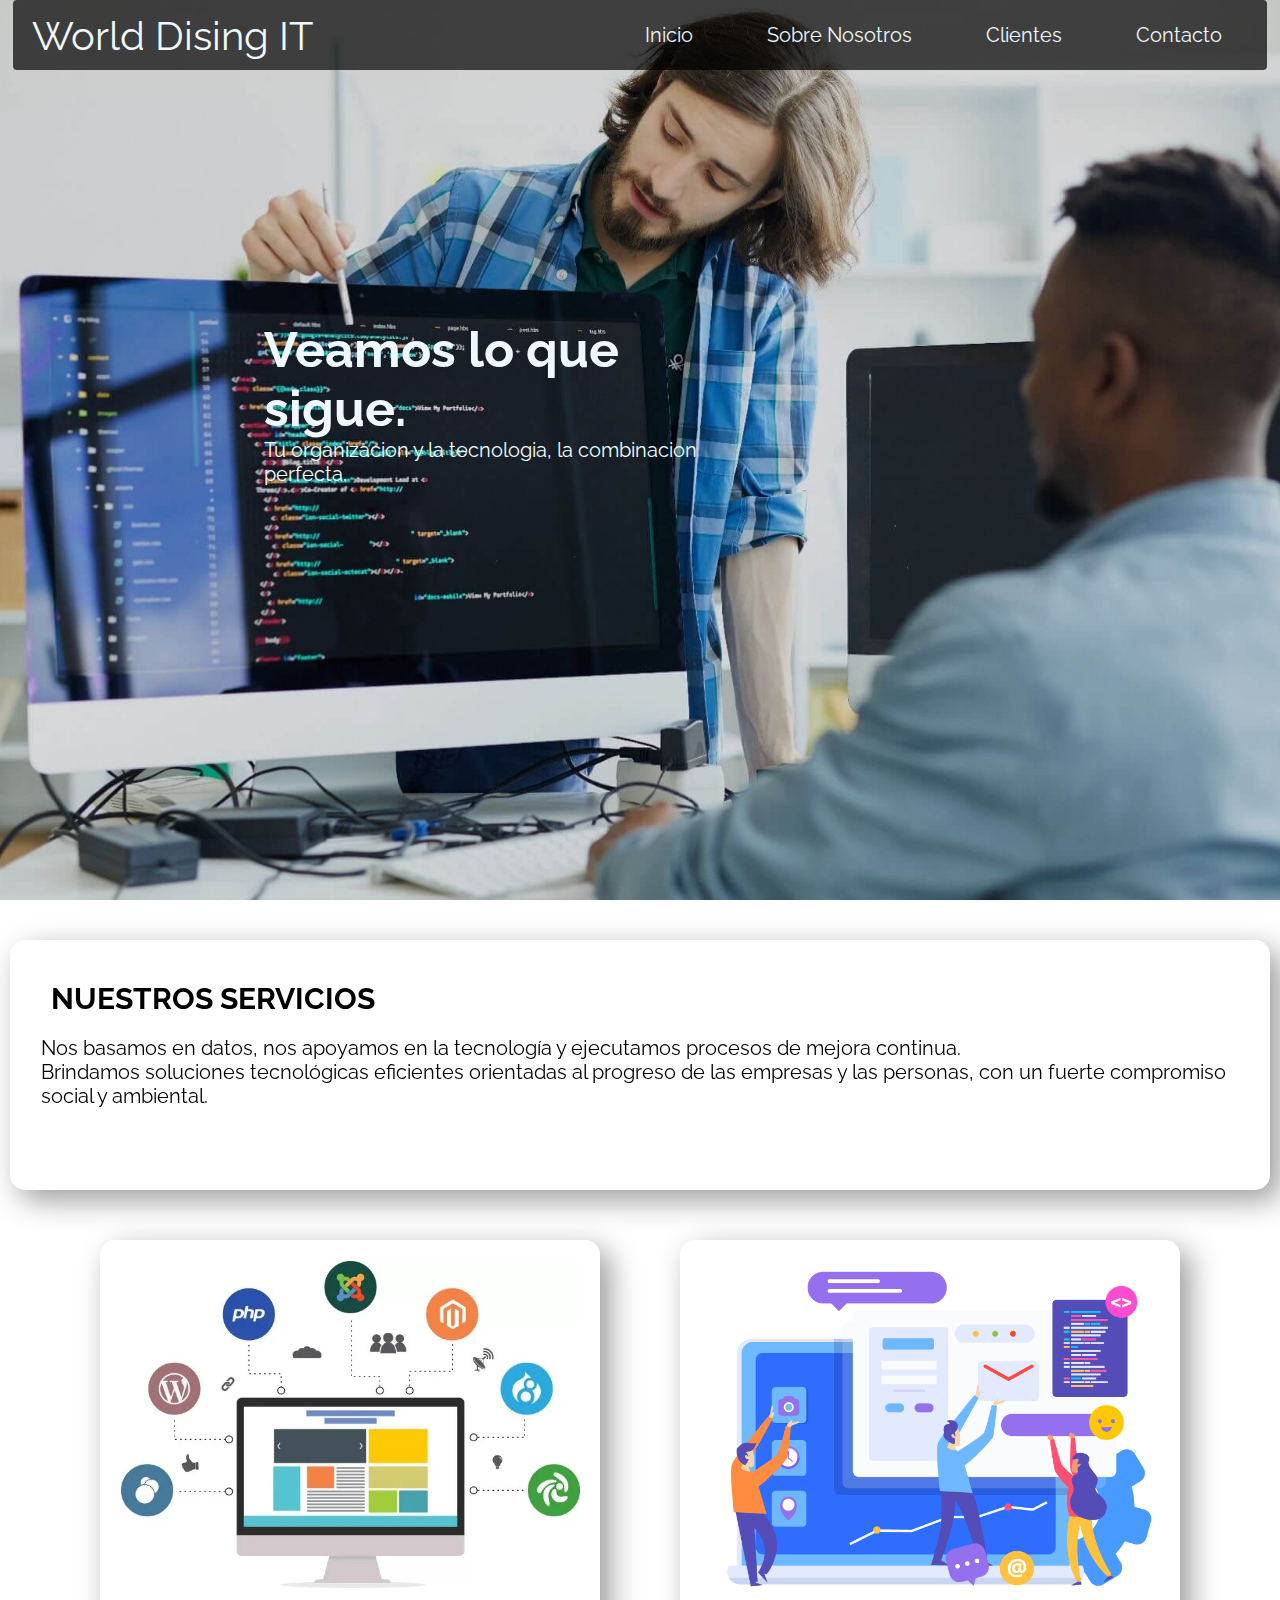
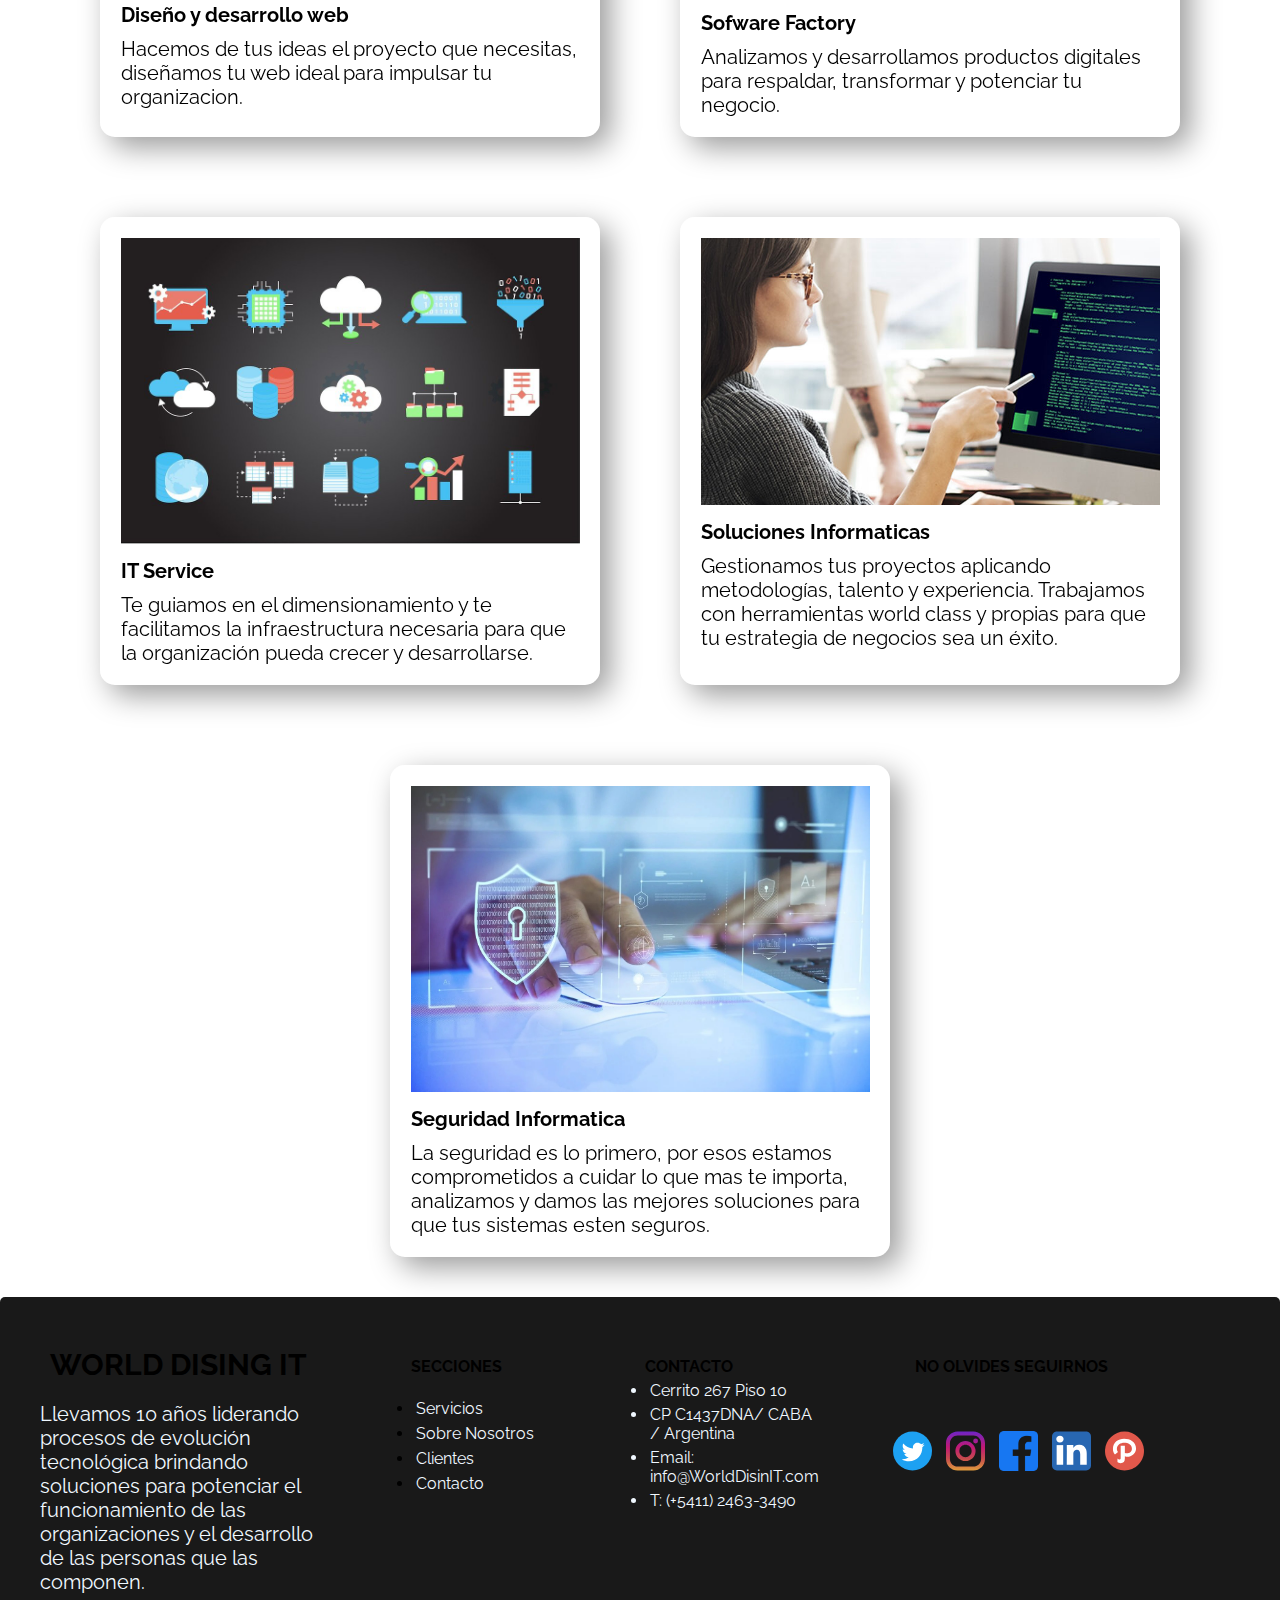
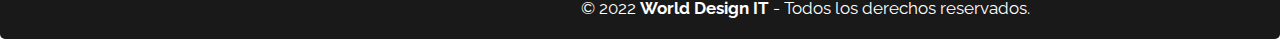
<file: Index.html>
<!DOCTYPE html>
<html lang="en">
<head>
    <meta charset="UTF-8">
    <meta name="viewport" content="width=device-width, initial-scale=1.0">
    <title>Word Dising IT</title>
    <link  rel="stylesheet" href="./CSS/Styles.css">
    <link href="https://fonts.googleapis.com/css2?family=Raleway:ital,wght@0,100;0,200;1,100;1,200;1,300&display=swap" rel="stylesheet">
</head>

<body>
    <header>

             <div class="contenedor">
                <div class="navbar">
                    <nav>

                       <p class="Icon">World Dising IT</p>
                   
                        <div class="navlinks">
        
                            <ul>
                                <li><a href="Index.html">Inicio</a></li>
                                <li><a href="./HTML/Sobre Nosotros.html">Sobre Nosotros</a></li>
                                <li><a href="./HTML/Clientes.html">Clientes</a></li>
                                <li><a href="./HTML/Contacto.html">Contacto</a></li>
                            </ul>
        
                        </div>
                            
                    </nav>
             </div>   
                 
                 
        <div class="Titulo">
            <div class="Roll">
                    <h1> Veamos lo que sigue.</h1>
                 <p> Tu organizacion y la tecnologia, la combinacion perfecta.</p>
            </div>
    
        </div>

             </div>
                            
           
 </header>  


 <main">

 
   <section class="Contenidos" >

                <div class="Servicios">
                                          <h2>NUESTROS SERVICIOS</h2>
                    

                    <p>
                        Nos basamos en datos, nos apoyamos en la tecnología y ejecutamos procesos de mejora continua.<br>

                        Brindamos soluciones tecnológicas eficientes orientadas al progreso de las empresas y las personas, con un fuerte compromiso social y ambiental.
                     </p>
                </div>



    

        <div class="primer_contenedor">
                               
                <div class="Web">
                    
                    <div class="Desarrollo">
                        <img src="./Imagenes/Web.jpg" alt="">
                    </div> 

                                         <h4> Diseño y desarrollo web </h4>
                     <p>
                     Hacemos de tus ideas el proyecto que necesitas, diseñamos tu web ideal para impulsar tu organizacion.
                    </p>

                </div>


                <div class="Factory">

                    <div class="FactoryIm">
                        <img src="./Imagenes/Factory.png" alt="">
                    </div> 
                                        <h4> Sofware Factory </h4>
                    <p>
                             Analizamos y desarrollamos productos digitales para respaldar, transformar y potenciar tu negocio.
                    </p>

                </div>




                <div class="Service">

                    <div class="ServiceIm">
                        <img src="./Imagenes/Servicios.jpg" alt="">
                    </div> 
                                        <h4> IT Service</h4>

                    <p>
                        Te guiamos en el dimensionamiento y te facilitamos la infraestructura necesaria para que la organización pueda crecer y desarrollarse.
                    
                    </p>
                </div>


                <div class="Soluciones">
                    
                    <div class="SolucionesIm">
                        <img src="./Imagenes/Soluciones.jpg" alt="">
                    </div>
                                        <h4> Soluciones Informaticas </h4>

                    <p>
                    Gestionamos tus proyectos aplicando metodologías, talento y experiencia. Trabajamos con herramientas world class y propias para que tu estrategia de negocios sea un éxito.
                    </p>
                </div>

                <div class="Seguridad">
                    <div class="SeguridadIm">
                        <img src="./Imagenes/Seguridad.jpg" alt="">
                    </div>
                                         <h4> Seguridad  Informatica </h4>

                    <p>
                    La seguridad es lo primero, por esos estamos comprometidos a cuidar lo que mas te importa, analizamos y damos las mejores soluciones para que tus sistemas esten seguros.
                    </p>

                 </div>

         </div>      

    </section>



 </main>
 
    <footer class="footer">

        <div class="Segunda_seccion">

            <div class="aside">

                <h4>WORLD DISING IT</h4>
                <p>
                    Llevamos 10 años liderando procesos de evolución tecnológica brindando soluciones para potenciar el funcionamiento de las organizaciones y el desarrollo de las personas que las componen.
                </p>
            </div>

                
            <div class="Submenu">
               
               
                    <div class="Subliks">

                        <h4> SECCIONES</h4>

                        <ul>
                            <li> <a href="Index.html">Servicios</a> </li>
                             <li><a href="Sobre Nosotros.html">Sobre Nosotros</a></li>
                             <li><a href="Clientes.html">Clientes</a></li>
                             <li><a href="Contacto.html">Contacto</a></li>
                        </ul>
                    </div>

                    <div class="Contactosub">

                           <h4>CONTACTO</h4> 
                        <ul>
                            <li>Cerrito 267 Piso 10</li>
                            <li>CP C1437DNA/ CABA / Argentina</li>  
                            <li>Email: info@WorldDisinIT.com</li> 
                            <li>T: (+5411) 2463-3490</li>
                                
                            
                        </ul>
                    </div>


                     <div class="Iconos">

                             <h4>NO OLVIDES SEGUIRNOS</h4>

                            <div class="contenedoricon">
                                <img src="./Iconos/bird_tweet_twitter_twitter logo_icon.svg" alt="">
                                <img src="./Iconos/instagram.svg" alt="">
                                <img src="./Iconos/fb_facebook_facebook logo_icon_512.png" alt="">
                                <img src="./Iconos/linkedin_network_linkedin_logo_icon.svg" alt="">
                                <img src="./Iconos/path_social media_logo_communication_network_web_internet_icon.svg" alt="">
                            </div>
               
                
                  </div>
            </div>
           
        </div>


        <div class="footersub">
            <small> &copy; 2022 <b>World Design IT</b> - Todos los derechos reservados.</small>
        </div>
       
        
    </footer>



</body>
</html>
</file>
<file: CSS/Styles.css>
* {
    box-sizing: border-box;
    padding: 0;
    margin: 0;
}

* {
    font-family: 'Raleway', sans-serif;
}




.contenedor{
    min-height: 100vh;
    width: 100%;
    background-image:url(../Imagenes/Programador4.jpg);
    background-repeat: no-repeat;
    background-size: cover;
    background-position: center;
    padding-left: 1%;
    padding-right: 1%;
    box-sizing: border-box;
    
}

.navbar{

    height: 70px;
    display: flex;
    align-items: center;
    background-color: rgba(0,0,0,0.7);
    border-radius: 4px;
    position: sticky;
    

}

.Icon{

    width: 30%;
    font-size: 40px;
    text-align: left;
    float: left;
    margin: 5px;
    padding: 4px;
    color: aliceblue;
    margin-left: 15px;
    margin-top: 15px;
    margin-bottom: 2px;
}

nav{
    flex: 1;
    text-align: right;
    width: 70%;
    margin-top: 5px;
    

    
}

.navlinks{

    width: 65%;
    float: right;
    height: 60px;
    margin-right: 30px;
    margin-top: 30px   
}

nav ul li {
    list-style: none;
    display: inline-block;
    margin-left: 40px;
    
    
    
    
}

nav ul li a {

    text-decoration: none;
    color: aliceblue;
    font-size: 20px;
    margin: 5px;
    padding: 10px;
    
}

.Titulo{

    display: flex;
    height: 88%;
    align-items: center;
    margin-top: 250px;
    margin-left: 20%;
    width: 80%;
    
}

.Roll{

    flex-basis: 50%;
}
h1{
    font-size: 50px;
    color: aliceblue;
}
p{
    font-size: 20px;
    color: azure;
}

nav ul li a:hover{

    background-color: hsla(216, 57%, 53%, 0.76);
    transition: 0.7s;
    color: aliceblue;
    border-radius: 5px;
   
}




.Contenidos {

    font-size: 20px;
    color: black;

}
.Contenidos p {

    color: black;
    
}

.primer_contenedor{
    width: 100%;
    margin: auto;
    display: flex;
    flex-wrap: wrap;
    justify-content: center;
}
.Servicios{
    width: 80%px;
    margin: 10px;
    margin-top: 40px;
    height: 250px;
    padding: 30px;
    box-shadow: 10px 10px 30px rgba(0,0,0,0.4);
    background: rgba(255, 255, 255, 0.1);
    border-left: 1px solid rgba(255, 255, 255, 0.5);
    border-top: 1px solid rgba(255, 255, 255, 0.5);
    border-radius: 15px;
    backdrop-filter: blur(5px);
    -webkit-backdrop-filter: blur(5px);
    transition: all 300ms;
    

}

.Servicios h2 {

    text-align: left;
    margin: 10px;
    margin-bottom: 20px;

}




.Web {
    width: 500px;
    margin: 40px;
    padding: 20px;
    background-color: aquamarine;
    box-shadow: 10px 10px 30px rgba(0,0,0,0.4);
    background: rgba(255, 255, 255, 0.1);
    border-left: 1px solid rgba(255, 255, 255, 0.5);
    border-top: 1px solid rgba(255, 255, 255, 0.5);
    border-radius: 15px;
    backdrop-filter: blur(5px);
    -webkit-backdrop-filter: blur(5px);
    transition: all 300ms;
    

}

.Web h4 {
text-align: left;
padding-top: 10px;
padding-bottom: 10px;

}
.Desarrollo img {
    width: 100%;
}

.Factory{
    width: 500px;
    margin: 40px;
    padding: 20px;
    box-shadow: 10px 10px 30px rgba(0,0,0,0.4);
    background: rgba(255, 255, 255, 0.1);
    border-left: 1px solid rgba(255, 255, 255, 0.5);
    border-top: 1px solid rgba(255, 255, 255, 0.5);
    border-radius: 15px;
    backdrop-filter: blur(5px);
    -webkit-backdrop-filter: blur(5px);
    transition: all 300ms;


}

.Factory h4{

    text-align: left;
    padding-top: 10px;
    padding-bottom: 10px;
}


.FactoryIm img {
width: 100%;


}
.Service{
    width: 500px;
    margin: 40px;
    padding: 20px;
    box-shadow: 10px 10px 30px rgba(0,0,0,0.4);
    background: rgba(255, 255, 255, 0.1);
    border-left: 1px solid rgba(255, 255, 255, 0.5);
    border-top: 1px solid rgba(255, 255, 255, 0.5);
    border-radius: 15px;
    backdrop-filter: blur(5px);
    -webkit-backdrop-filter: blur(5px);
    transition: all 300ms;

}

.Service h4{

    text-align: left;
    padding-top: 10px;
    padding-bottom: 10px;
}
.ServiceIm img{

    width: 100%;

}

.Soluciones{
    width: 500px;
    margin: 40px;
    padding: 20px;
    box-shadow: 10px 10px 30px rgba(0,0,0,0.4);
    background: rgba(255, 255, 255, 0.1);
    border-left: 1px solid rgba(255, 255, 255, 0.5);
    border-top: 1px solid rgba(255, 255, 255, 0.5);
    border-radius: 15px;
    backdrop-filter: blur(5px);
    -webkit-backdrop-filter: blur(5px);
    transition: all 300ms;

}
.SolucionesIm img {

    width: 100%;

}

.Soluciones h4{

    text-align: left;
    padding-top: 10px;
    padding-bottom: 10px;
}
.Seguridad{
    width: 500px;
    margin: 40px;
    padding: 20px;
    box-shadow: 10px 10px 30px rgba(0,0,0,0.4);
    background: rgba(255, 255, 255, 0.1);
    border-left: 1px solid rgba(255, 255, 255, 0.5);
    border-top: 1px solid rgba(255, 255, 255, 0.5);
    border-radius: 15px;
    backdrop-filter: blur(5px);
    -webkit-backdrop-filter: blur(5px);
    transition: all 300ms;
}
.Seguridad h4{

    text-align: left;
    padding-top: 10px;
    padding-bottom: 10px;
}
.SeguridadIm img{
    width: 100%;
    align-items: center;
}


footer {

    width: 100%;
    padding: 20px;
    background-color: rgba(0, 0, 0, 0.9);
    border-radius: 5px;
    margin: auto;
    display: flex;
    flex-wrap: wrap;
    display: inline-block;
    
   
    
}

.Segunda_seccion p {
    color: aliceblue;
}




.Submenu {

    width: 70%;
    margin: auto;
    display: flex;
    flex-wrap: wrap;


    
} 
.aside{

    width: 25%;
    margin: 10px;
    padding: 10px;
    display: flex;
    flex-wrap: wrap;
    overflow: hidden;
    float: left;
}
.aside h4{
        font-size: 30px;
        margin: 5px;
        padding: 5px;
}
.aside p {
    margin-top: 10px;
}

.Subliks{
    width: 20%;
    margin: 30px;
    padding: 10px;
    display: flex;
    flex-wrap: wrap;
    float: left;
}
.Subliks ul {
    padding: 1px;
    margin: 1px;

}
.Subliks ul li{
    padding: 2px;
    margin: 1px;
    margin-top: 2px;
}
.Subliks ul li a{
    text-decoration: none;
    color:aliceblue;

}


.Contactosub{

    width: 20%;
    margin: 30px;
    padding: 10px;
    display: flex;
    flex-wrap: wrap;
    float: left;

}

.Contactosub ul{
    padding: 1px;
    margin: 1px; 
}

.Contactosub ul li{
    padding: 2px;
    margin: 1px;
    color: aliceblue;
}



.Iconos{

    width: 33%;
    height: 100px;
    margin: 30px;
    
}

.Iconos h4 {

    text-align: center;
    margin: 10px;

}

.contenedoricon {
    width: 95%;
    height: 40px;
    display: inline-block;
    margin: 20px;
    margin-top: 40px;
}
.contenedoricon img{

    width: 18%;
    height: 50px;
    padding: 5px;
}


.footersub{

    margin-top: 40px;
    text-align: center;
    font-size: 20px;
    color: #fff;

}
</file>
